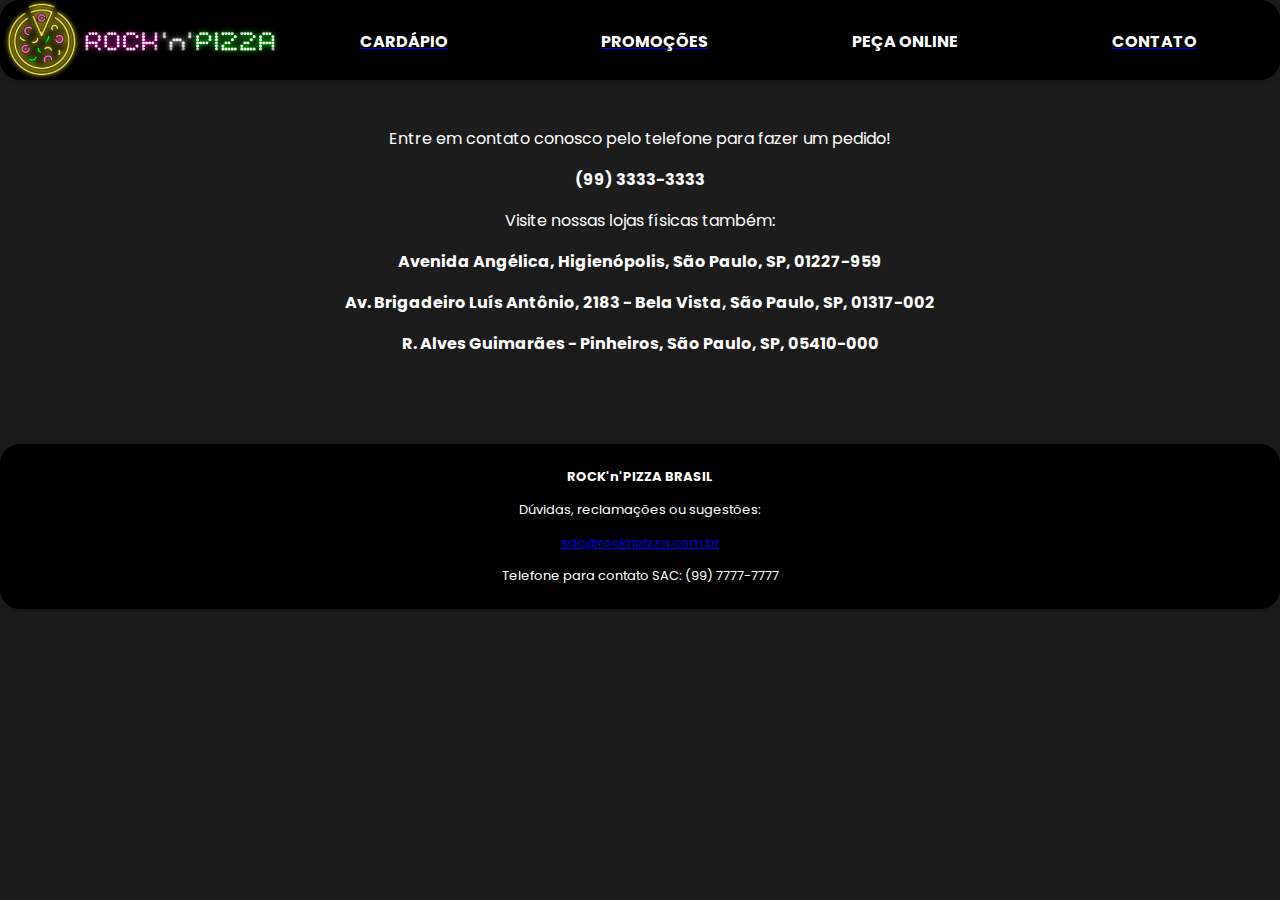
<file: Rock'n'Pizza Site/contato.html>
<html>
    <head>
        <title>Rock'n'Pizza</title>
        <link rel="stylesheet" href="style.css">
        <link rel="icon" type="image/x-icon" href="/images/png pizzinh.png">
        <link rel="preconnect" href="https://fonts.googleapis.com">
        <link rel="preconnect" href="https://fonts.gstatic.com" crossorigin>
        <link href="https://fonts.googleapis.com/css2?family=Poppins&display=swap" rel="stylesheet">
    </head>
    <!--COMEÇO DO SITE-->
    <body>
    <!--CABEÇALHO-->
        <div class="cabeçalho">
            <div class="container1">
                <a href="index.html"><img src="images/rock n pizza logo certo.png" alt="" height="80"></a>
                    <a href="cardapio.html"><p>CARDÁPIO</p></a>
                    <a href="promocoes.html"><p>PROMOÇÕES</p></a>
                    <p>PEÇA ONLINE</p>
                    <a href="contato.html"><p>CONTATO</p></a>
            </div>
        </div>
    <!--TEXTO-->
    <div class="contato">
        <p>Entre em contato conosco pelo telefone para fazer um pedido!</p>
        <p><b>(99) 3333-3333</b></p>
        <p>Visite nossas lojas físicas também:</p>
        <p><b>Avenida Angélica, Higienópolis, São Paulo, SP, 01227-959</b></p>
        <p><b>Av. Brigadeiro Luís Antônio, 2183 - Bela Vista, São Paulo, SP, 01317-002</b></p>
        <p><b>R. Alves Guimarães - Pinheiros, São Paulo, SP, 05410-000</b></p>
    </div>
    <div class="espaco">
        <p></p>
    </div>
    <!--FOOTER-->
        <footer>
            <p><b>ROCK'n'PIZZA BRASIL</b></p>
            <p>Dúvidas, reclamações ou sugestões:</p>
            <p><a href="sac@rocknpizza.com.br">sac@rocknpizza.com.br</a></p>
            <p>Telefone para contato SAC: (99) 7777-7777</p>
        </footer>
    </body>
</html>
</file>
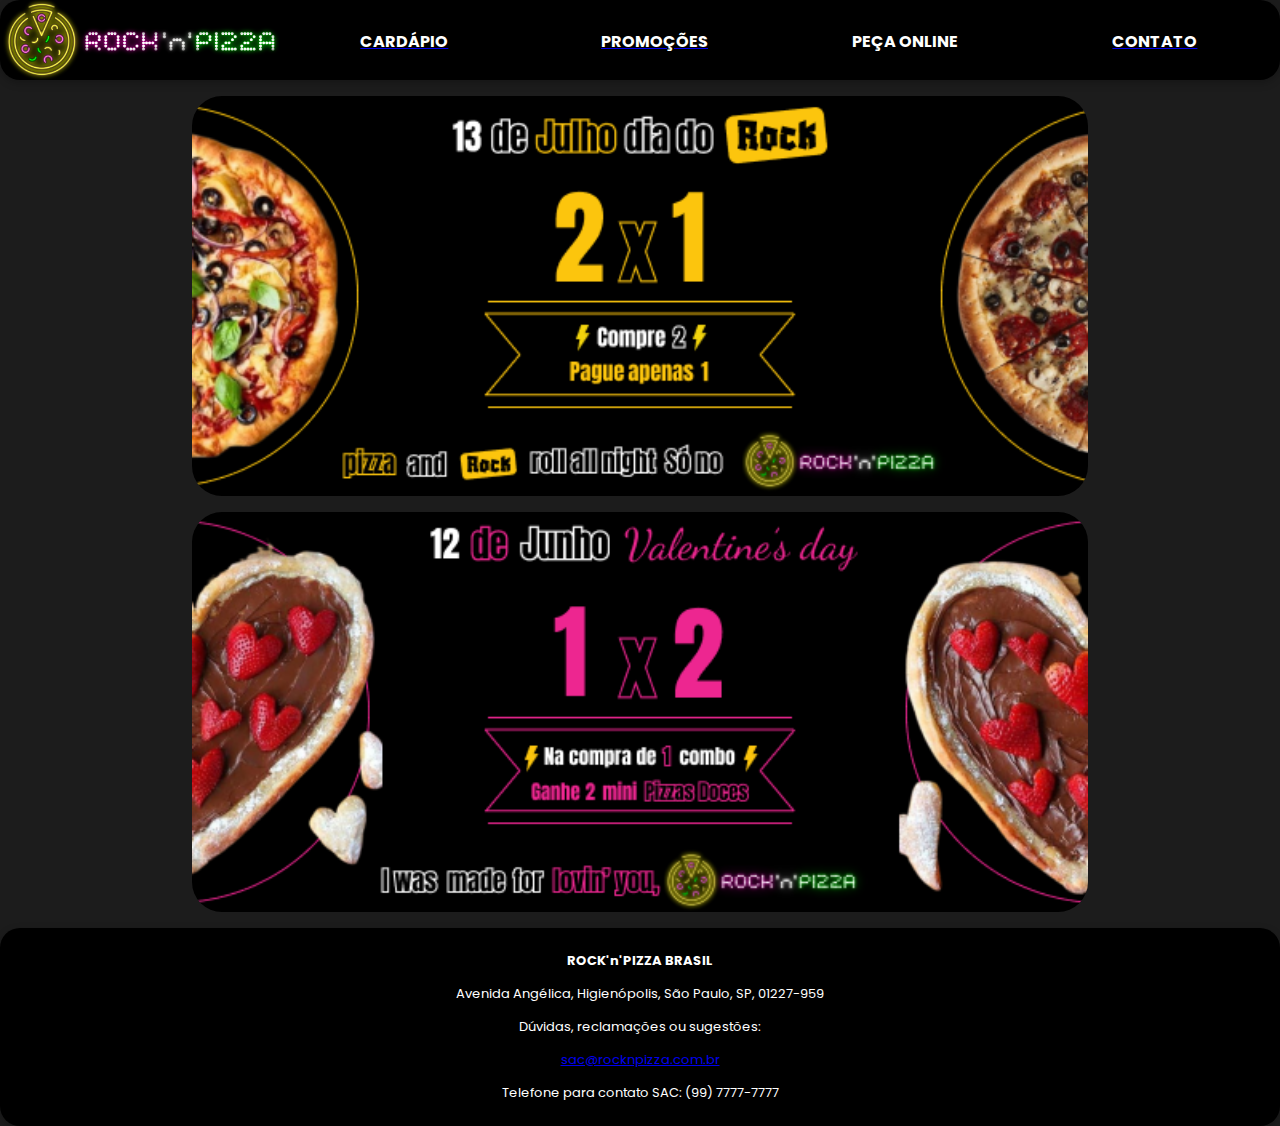
<file: Rock'n'Pizza Site/promocoes.html>
<html>
    <head>
        <title>Rock'n'Pizza</title>
        <link rel="stylesheet" href="style.css">
        <link rel="icon" type="image/x-icon" href="/images/png pizzinh.png">
        <link rel="preconnect" href="https://fonts.googleapis.com">
        <link rel="preconnect" href="https://fonts.gstatic.com" crossorigin>
        <link href="https://fonts.googleapis.com/css2?family=Poppins&display=swap" rel="stylesheet">
    </head>
    <!--COMEÇO DO SITE-->
    <body>
    <!--CABEÇALHO-->
        <div class="cabeçalho">
            <div class="container1">
                <a href="index.html"><img src="images/rock n pizza logo certo.png" alt="" height="80"></a>
                    <a href="cardapio.html"><p>CARDÁPIO</p></a>
                    <a href="promocoes.html"><p>PROMOÇÕES</p></a>
                    <p>PEÇA ONLINE</p>
                    <a href="contato.html"><p>CONTATO</p></a>
            </div>
        </div>
    <!--PROMOCOES-->
        <div class="banners">
            <p></p>
            <img src="images/banner at 1.png" alt="" height="400">
            <p></p>
            <img src="images/banner at 2.png" alt="" height="400">
            <p></p>
        </div>
    <!--FOOTER-->
        <footer>
            <p><b>ROCK'n'PIZZA BRASIL</b></p>
            <p>Avenida Angélica, Higienópolis, São Paulo, SP, 01227-959</p>
            <p>Dúvidas, reclamações ou sugestões:</p>
            <p><a href="sac@rocknpizza.com.br">sac@rocknpizza.com.br</a></p>
            <p>Telefone para contato SAC: (99) 7777-7777</p>
        </footer>
    </body>
</html>
</file>
<file: Rock'n'Pizza Site/style.css>
/* TEXTO E ETC */

p {
    font-family: 'Poppins', sans-serif;
    color: #FFFFFF;
}

/* BODY E DIVS */

body {
    background-color: #1c1c1c;
}

.container1 {
    display: grid;
    grid-template-columns: 1fr 1fr 1fr 1fr 1fr;
    text-align: center;
    background-color: #000000;
    height: 80px;
    max-width: 100%;
    box-shadow: rgba(0, 0, 0, 0.24) 0px 3px 8px;
    border-radius: 20px;
}

.container1 p {
    padding: 13px;
    font-weight: bold;
}

.contato {
    padding: 30px;
    text-align: center;
}

.espaco p {
    padding: 5px;
}

.banners {
    text-align: center;
}

.banners img {
    border-radius: 30px;
}

.descricao {
    font-size: 12;
    text-align: center;
}

/* CARROSSEL */
/*==================
    Base Styles
===================*/

* {
    box-sizing: border-box;
}

body {
    margin: 0;
    padding: 0;
}

input[type="radio"] {
    display: none;
}

.container {
    position: relative;
    height: 100vh;
    width: 100%;
    padding: 2em;
}

.slide-wrapper {
    position: relative;
    margin: 0 auto;
    padding: 3em;
    width: 70%;
    height: 80%;
    border-radius: 20px;
    box-shadow: 0px 1px 2px 0px rgb(53, 53, 53);
    overflow: hidden;
}

/*==================
    Slides
===================*/

#slide-role {
    background: inherit;
    position: absolute;
    top: 0;
    left: 0;
    width: 400%;
    height: 100%;
    z-index: 100;
    transition: left .5s cubic-bezier(0.455, 0.03, 0.515, 0.955);
    /* flex */
    display: flex;
}

.slide {
    width: 50%;
    height: 100%;
    background-size: cover;
    background-position: center;
}

/* backgrounds */

.slide-1 {
    background-image: url(images/banner\ at\ 1.png);
}

.slide-2 {
    background-image: url(images/banner\ at\ 2.png);
}

.slide-3 {
    background-image: url(images/banner\ at\ 1.png);
}

.slide-4 {
    background-image: url(images/banner\ at\ 2.png);
}

/*===================
    BUTTONS
====================*/

.btn,
.btn::after {
    border-radius: 50%;
    transition: all .5s cubic-bezier(0.785, 0.135, 0.15, 0.86);
}

.btn {
    border: 1px solid rgba(0, 0, 0, 0.281);
    background: rgb(255, 255, 255);
    box-shadow: 0px 2px 2px rgba(56, 56, 56, 0.822);
    position: absolute;
    bottom: 12%;
    width: 30px;
    height: 30px;
    cursor: pointer;
    transform: scale(1.1);
    z-index: 1000;
}

.btn:nth-of-type(1) {
    left: 38%;
}

.btn:nth-of-type(2) {
    left: 45%;
}

.btn:nth-of-type(3) {
    left: 52%;
}

.btn:nth-of-type(4) {
    left: 59%;
}

.btn:hover {
    transform: scale(1.4);
}

/* buttons Atom! */

.btn::after {
    content: "";
    display: inline-block;
    border: 1px solid white;
    background: rgb(255, 255, 255);
    width: 20px;
    height: 20px;
    margin: 3px 3px;
    transform: scale(.5, .5);
    box-shadow: 0px 1px 5px rgba(56, 56, 56, 0.822);
}

/*====================
        L O G I C 
 ===================*/

/* slide logic */

input[type="radio"]:checked#slide-2-trigger~div.slide-wrapper>div#slide-role {
    left: -100%;
}

input[type="radio"]:checked#slide-3-trigger~div.slide-wrapper>div#slide-role {
    left: -200%;
}

input[type="radio"]:checked#slide-4-trigger~div.slide-wrapper>div#slide-role {
    left: -300%;
}

/* button logic */

input[type="radio"]:checked+label.btn {
    transform: scale(1.2);
    border: 1px solid rgba(53, 53, 53, 0.308);
}

input[type="radio"]:checked+label.btn::after {
    transform: scale(1.1, 1.1);
    background: rgb(74, 255, 95);
}

/*=====================================================================================
                MEDIA QUERIES
=======================================================================================*/

@media only screen and (max-width: 750px) {
    .slide-wrapper {
        width: 90%;
        height: 100%;
    }
    .btn:nth-of-type(1) {
        left: 93%;
        bottom: 60%;
    }
    .btn:nth-of-type(2) {
        left: 93%;
        bottom: 50%;
    }
    .btn:nth-of-type(3) {
        left: 93%;
        bottom: 40%;
    }
    .btn:nth-of-type(4) {
        left: 93%;
        bottom: 30%;
    }
}

@media only screen and (max-width: 450px) {
    .btn:nth-of-type(1) {
        left: 91%;
    }
    .btn:nth-of-type(2) {
        left: 91%;
    }
    .btn:nth-of-type(3) {
        left: 91%;
    }
    .btn:nth-of-type(4) {
        left: 91%;
    }
}

/* PIZZAS */
.grid-container {
    display: grid;
    font-family: 'Poppins', sans-serif;
    color: #FFFFFF;
    grid-template-columns: auto auto auto;
  }

  .grid-item {
    padding: 20px;
    font-size: 20px;
    text-align: center;
    width: 390;
  }

  .textogrande {
      text-align: center;
      font-size: 25px;
  }

  .textocomum {
    text-align: center;
    padding: 0 100px 0px 100px;
}

.textoneon {
    text-shadow: 1px 1px 15px #FF00C7;
}

/* FOOTER */
footer {
    background-color: #000000;
    font-size: 13px;
    max-width: 100%;
    box-shadow: rgba(0, 0, 0, 0.24) 0px 3px 8px;
    border-radius: 20px;
    text-align: center;
    padding: 10px;
}
</file>
